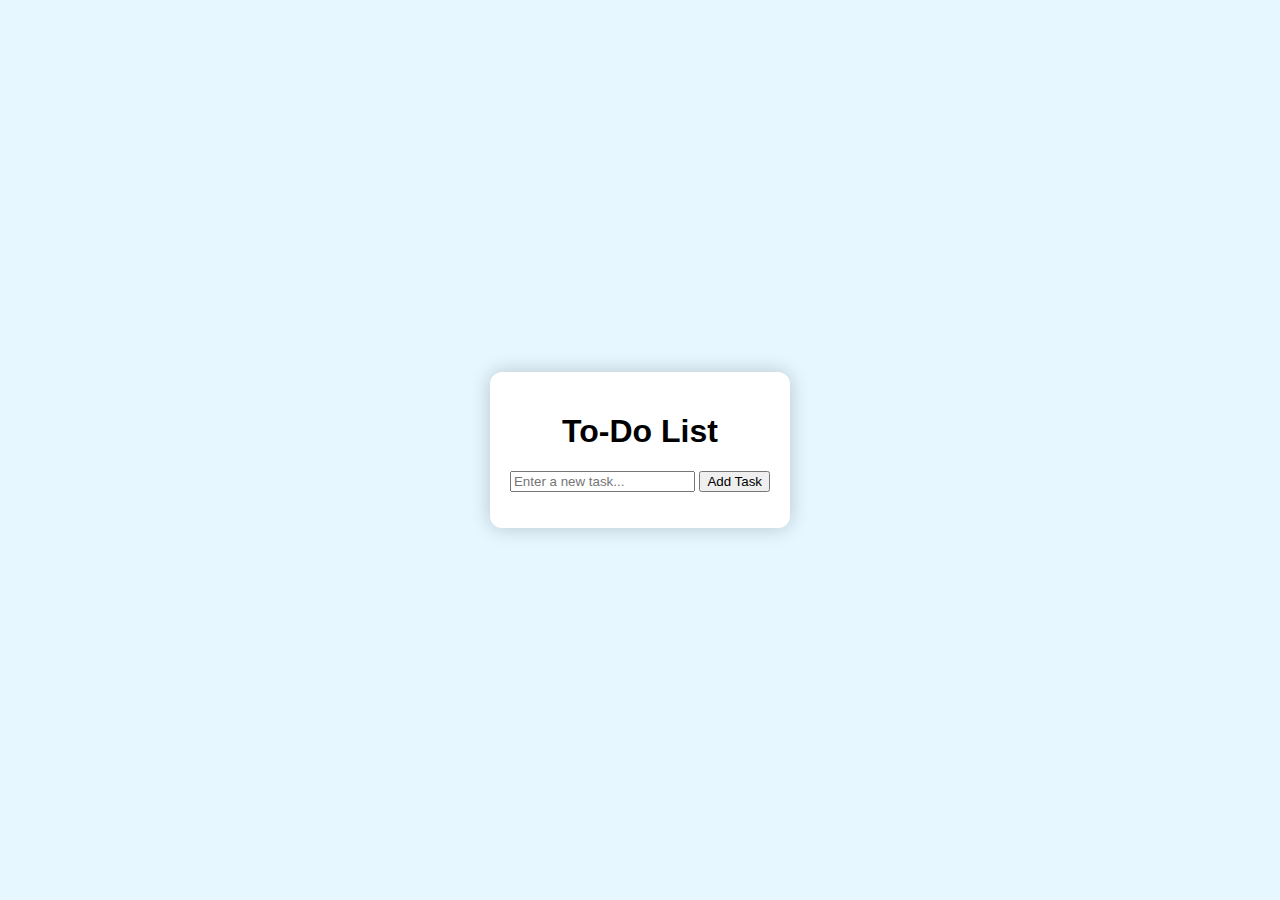
<file: todo.html>
<!DOCTYPE html>
<html lang="en">
<head>
  <meta charset="UTF-8">
  <meta name="viewport" content="width=device-width, initial-scale=1.0">
  <link rel="stylesheet" href="todo.css">
  <title>Unique To-Do List</title>
</head>
<body>
  <div class="container">
    <h1>To-Do List</h1>
    <input type="text" id="taskInput" placeholder="Enter a new task...">
    <button onclick="addUniqueTask()">Add Task</button>
    <ul id="uniqueTaskList"></ul>
  </div>
  <script src="todo.js"></script>
</body>
</html>
</file>
<file: todo.css>
body {
  font-family: 'Segoe UI', Tahoma, Geneva, Verdana, sans-serif;
  margin: 0;
  display: flex;
  justify-content: center;
  align-items: center;
  height: 100vh;
  background-color: #e6f7ff;
}

.container {
  text-align: center;
  background-color: #ffffff;
  padding: 20px;
  border-radius: 12px;
  box-shadow: 0 0 20px rgba(0, 0, 0, 0.2);
}

ul {
  list-style-type: none;
  padding: 0;
}

li {
  margin: 10px 0;
  padding: 12px;
  background-color: #f0f8ff;
  display: flex;
  justify-content: space-between;
  align-items: center;
}

li button {
  background-color: #fff;
  color: #000;
  border: 1px solid black;
  padding: 8px 14px;
  border-radius: 6px;
  cursor: pointer;
}
</file>
